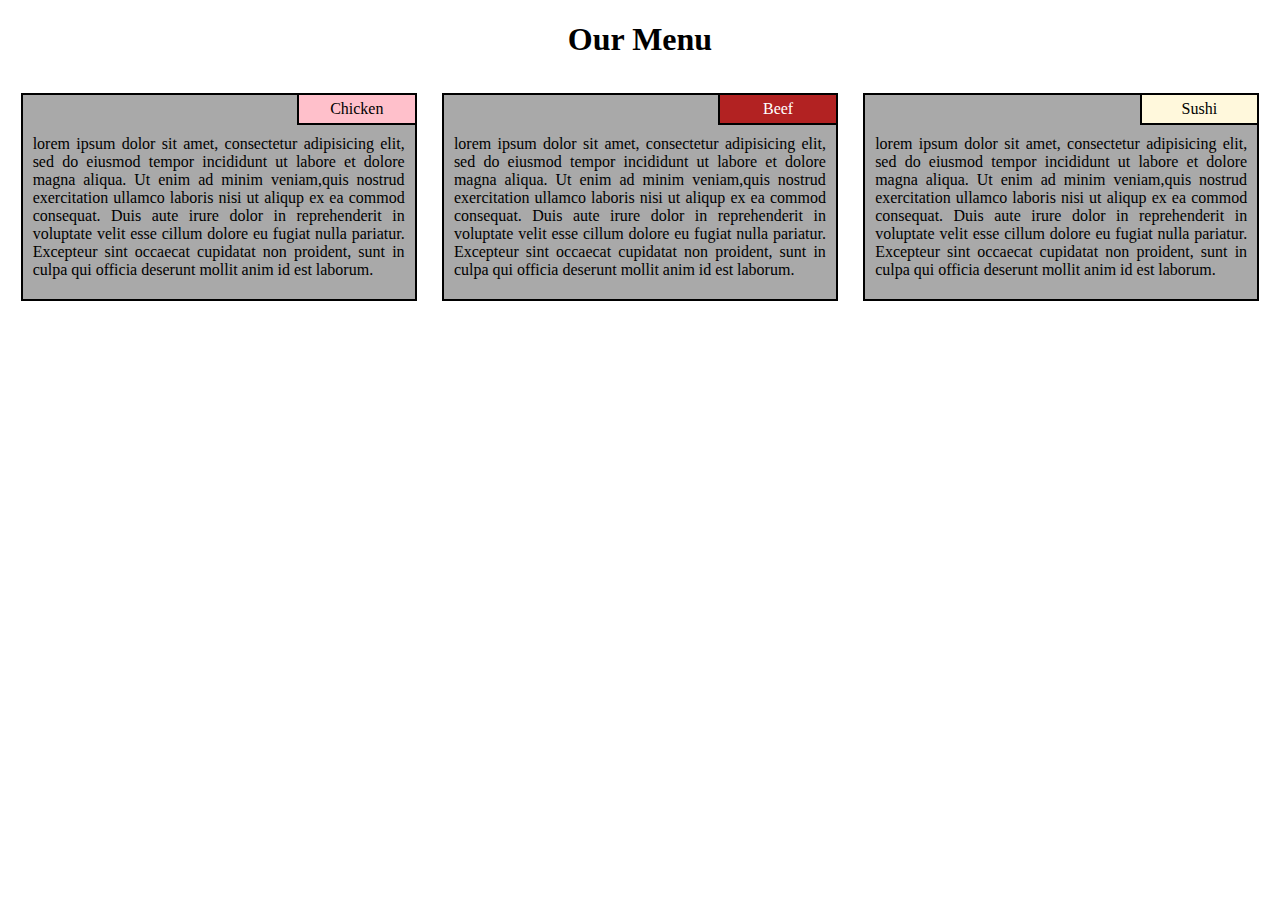
<file: mod2-solution/index.html>
<!DOCTYPE html>
<html lang="en">
<head>
    <meta charset="UTF-8">
    <link rel="stylesheet" href="css/styles.css">
    <title>menu</title>
</head>
<body>
    <h1>Our Menu</h1>
    <div class="col-lg-4 col-md-6 col-sm-12">
        <div class="subTitle s1">Chicken</div>
        <p>lorem ipsum dolor sit amet, consectetur adipisicing elit, sed do eiusmod tempor incididunt ut labore et dolore magna aliqua. Ut enim ad minim veniam,quis nostrud exercitation ullamco laboris nisi ut aliqup ex ea commod consequat. Duis aute irure dolor in reprehenderit in voluptate velit esse cillum dolore eu fugiat nulla pariatur. Excepteur sint occaecat cupidatat non proident, sunt in culpa qui officia deserunt mollit anim id est laborum.</p>
    </div>
    <div class="col-lg-4 col-md-6 col-sm-12">
        <div class="subTitle s2">Beef</div>
        <p>lorem ipsum dolor sit amet, consectetur adipisicing elit, sed do eiusmod tempor incididunt ut labore et dolore magna aliqua. Ut enim ad minim veniam,quis nostrud exercitation ullamco laboris nisi ut aliqup ex ea commod consequat. Duis aute irure dolor in reprehenderit in voluptate velit esse cillum dolore eu fugiat nulla pariatur. Excepteur sint occaecat cupidatat non proident, sunt in culpa qui officia deserunt mollit anim id est laborum.</p>
    </div>
    <div class="col-lg-4 col-md-6 col-sm-12 full">
        <div class="subTitle s3">Sushi</div>
        <p>lorem ipsum dolor sit amet,  consectetur adipisicing elit, sed do eiusmod tempor incididunt ut labore et dolore magna aliqua. Ut enim ad minim veniam,quis nostrud exercitation ullamco laboris nisi ut aliqup ex ea commod consequat. Duis aute irure dolor in reprehenderit in voluptate velit esse cillum dolore eu fugiat nulla pariatur. Excepteur sint occaecat cupidatat non proident, sunt in culpa qui officia deserunt mollit anim id est laborum.</p>
    </div>
</body>
</html>
</file>
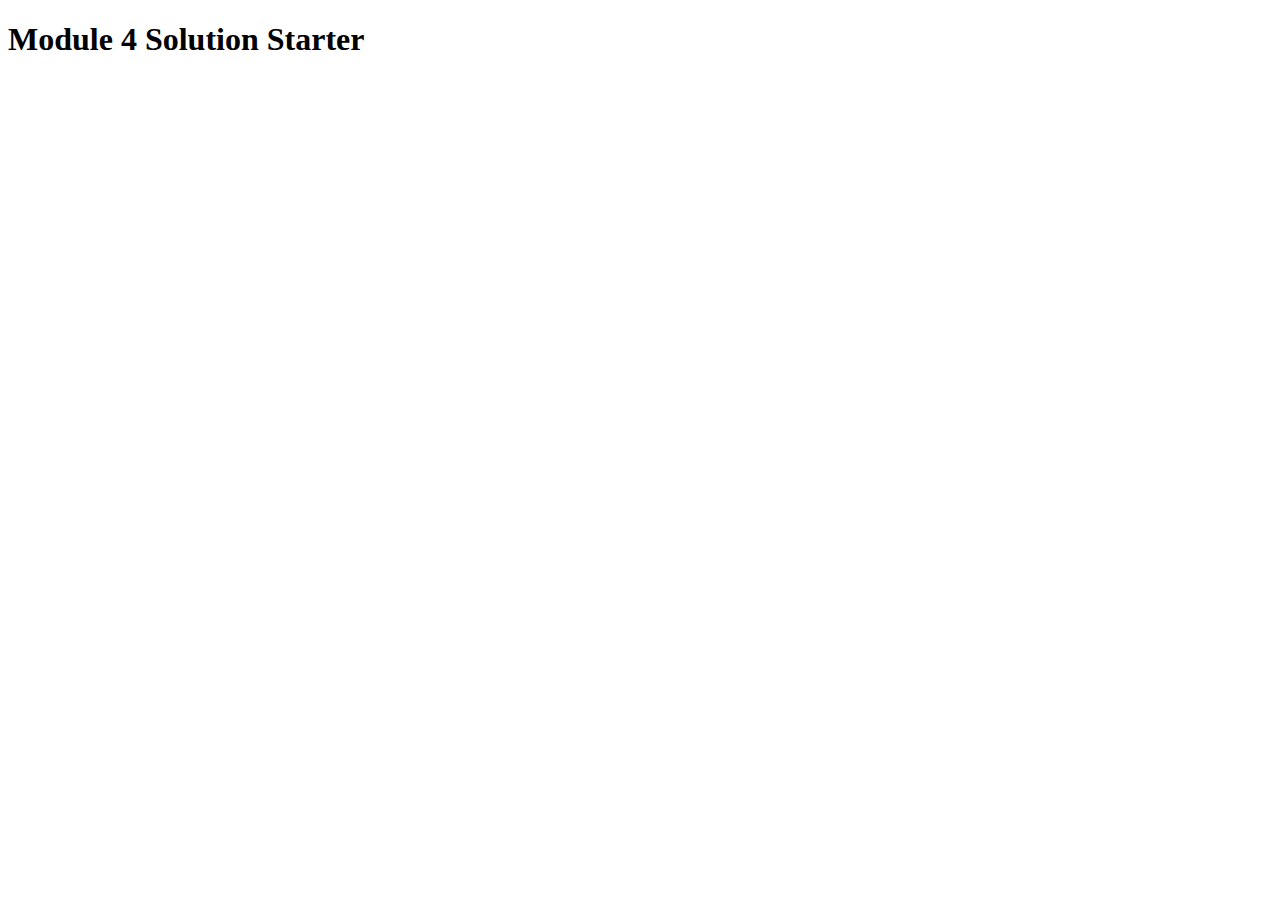
<file: mod4-solution/index.html>
<!DOCTYPE html>
<html>
<head>
  <meta charset="utf-8">
  <title>Module 4 Solution Starter</title>
  <script src="SpeakHello.js"></script>
  <script src="SpeakGoodBye.js"></script>
  <script src="script.js"></script>
</head>
<body>
  <h1>Module 4 Solution Starter</h1>
</body>
</html>
</file>
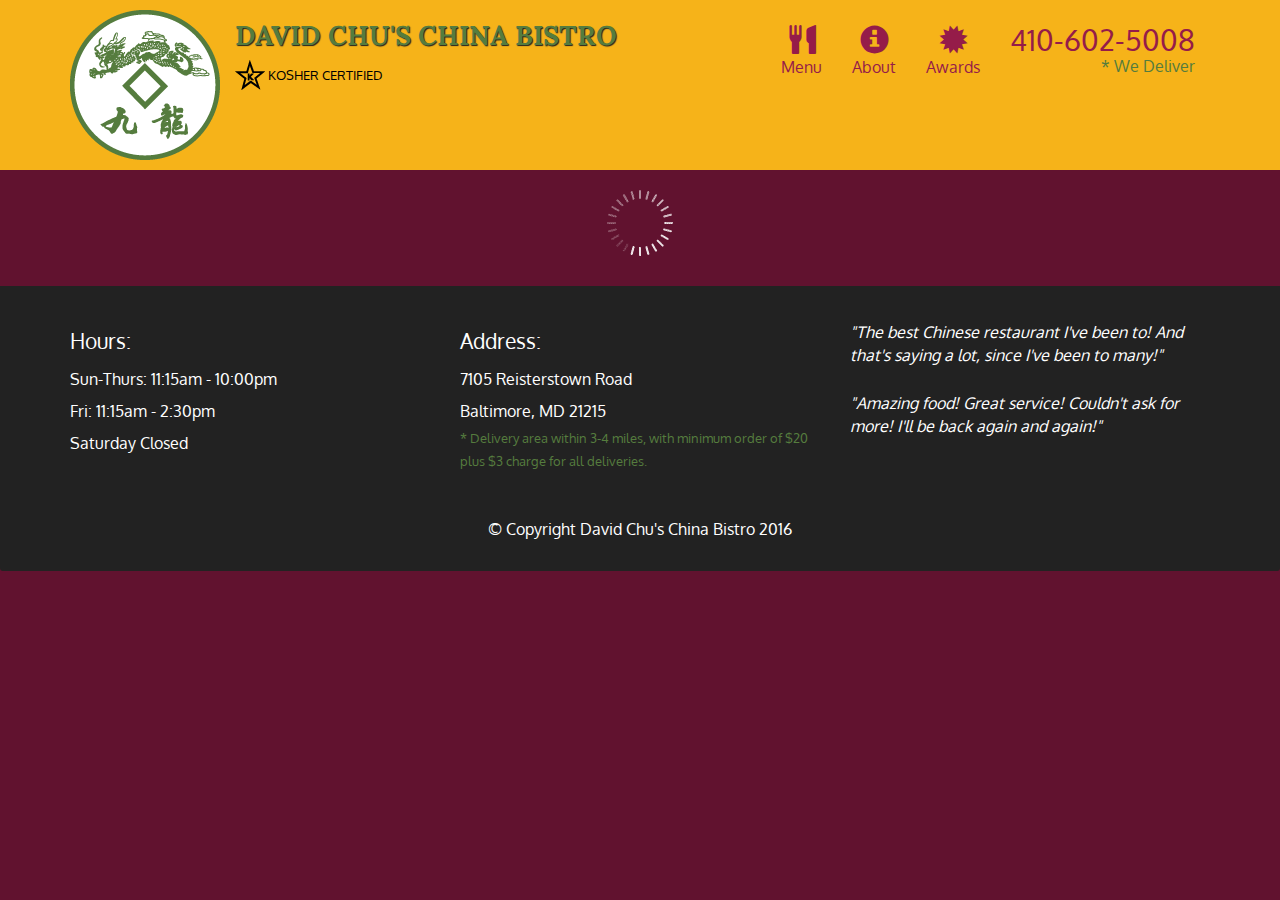
<file: mod5-solution/index.html>
<!doctype html>
<html lang="en">
  <head>
    <meta charset="utf-8">
    <meta http-equiv="X-UA-Compatible" content="IE=edge">
    <meta name="viewport" content="width=device-width, initial-scale=1">
    <title>David Chu's China Bistro</title>
    <link rel="stylesheet" href="css/bootstrap.min.css">
    <link rel="stylesheet" href="css/styles.css">
    <link href='https://fonts.googleapis.com/css?family=Oxygen:400,300,700' rel='stylesheet' type='text/css'>
    <link href='https://fonts.googleapis.com/css?family=Lora' rel='stylesheet' type='text/css'>
  </head>
<body>
  <header>
    <nav id="header-nav" class="navbar navbar-default">
      <div class="container">
        <div class="navbar-header">
          <a href="index.html" class="pull-left visible-md visible-lg">
            <div id="logo-img" alt="Logo image"></div>
          </a>

          <div class="navbar-brand">
            <a href="index.html"><h1>David Chu's China Bistro</h1></a>
            <p>
              <img src="images/star-k-logo.png" alt="Kosher certification">
              <span>Kosher Certified</span>
            </p>
          </div>

          <button id="navbarToggle" type="button" class="navbar-toggle collapsed" data-toggle="collapse" data-target="#collapsable-nav" aria-expanded="false">
            <span class="sr-only">Toggle navigation</span>
            <span class="icon-bar"></span>
            <span class="icon-bar"></span>
            <span class="icon-bar"></span>
          </button>
        </div>
        
        <div id="collapsable-nav" class="collapse navbar-collapse">
           <ul id="nav-list" class="nav navbar-nav navbar-right">
            <li id="navHomeButton" class="visible-xs active">
              <a href="index.html">
                <span class="glyphicon glyphicon-home"></span> Home</a>
            </li>
            <li id="navMenuButton">
              <a href="#" onclick="$dc.loadMenuCategories();">
                <span class="glyphicon glyphicon-cutlery"></span><br class="hidden-xs"> Menu</a>
            </li>
            <li>
              <a href="#">
                <span class="glyphicon glyphicon-info-sign"></span><br class="hidden-xs"> About</a>
            </li>
            <li>
              <a href="#">
                <span class="glyphicon glyphicon-certificate"></span><br class="hidden-xs"> Awards</a>
            </li>
            <li id="phone" class="hidden-xs">
              <a href="tel:410-602-5008">
                <span>410-602-5008</span></a><div>* We Deliver</div>
            </li>
          </ul><!-- #nav-list -->
        </div><!-- .collapse .navbar-collapse -->
      </div><!-- .container -->
    </nav><!-- #header-nav -->
  </header>

  <div id="call-btn" class="visible-xs">
    <a class="btn" href="tel:410-602-5008">
    <span class="glyphicon glyphicon-earphone"></span>
    410-602-5008
    </a>
  </div>
  <div id="xs-deliver" class="text-center visible-xs">* We Deliver</div>

  <div id="main-content" class="container"></div>

  <footer class="panel-footer">
    <div class="container">
      <div class="row">
        <section id="hours" class="col-sm-4">
          <span>Hours:</span><br>
          Sun-Thurs: 11:15am - 10:00pm<br>
          Fri: 11:15am - 2:30pm<br>
          Saturday Closed
          <hr class="visible-xs">
        </section>
        <section id="address" class="col-sm-4">
          <span>Address:</span><br>
          7105 Reisterstown Road<br>
          Baltimore, MD 21215
          <p>* Delivery area within 3-4 miles, with minimum order of $20 plus $3 charge for all deliveries.</p>
          <hr class="visible-xs">
        </section>
        <section id="testimonials" class="col-sm-4">
          <p>"The best Chinese restaurant I've been to! And that's saying a lot, since I've been to many!"</p>
          <p>"Amazing food! Great service! Couldn't ask for more! I'll be back again and again!"</p>
        </section>
      </div>
      <div class="text-center">&copy; Copyright David Chu's China Bistro 2016</div>
    </div>
  </footer>

  <!-- jQuery (Bootstrap JS plugins depend on it) -->
  <script src="js/jquery-2.1.4.min.js"></script>
  <script src="js/bootstrap.min.js"></script>
  <script src="js/ajax-utils.js"></script>
  <script src="js/script.js"></script>
</body>
</html>
</file>
<file: mod2-solution/css/styles.css>
h1{
    text-align: center;
}
*{
    box-sizing: border-box;
}
.subTitle{
    width: 30%;
    height: 30px;
    text-align: center;
    position: relative;
    left: 70%;
    padding: 5px;
}
.s1{
    background-color: #FFC0CB;
    border-left: 2px solid black;
    border-bottom:2px solid black;
}
.s2{
    background-color: #B22222;
    color:white;
    border-left: 2px solid black;
    border-bottom:2px solid black;
}
.s3{
    background-color: #FFF8DC;
    border-left: 2px solid black;
    border-bottom:2px solid black;
}
p{
    margin: 10px;
    text-align: justify;
}
/* --------large----------- */
@media (min-width: 992px) {
    .col-lg-4{
        float: left;
        border: 2px solid black;
        width: 31.33%;
        background-color:#A9A9A9;
        margin: 1%;
        padding-bottom: 10px;
        overflow: hidden;
    }
}
/* --------middle----------- */
@media (max-width: 991px) and (min-width: 768px){
    .col-md-6{
        float: left;
        border: 2px solid black;
        width: 48%;
        background-color: #A9A9A9;
        margin: 1%;
    }
    .full{
        width: 98%;
    }
}
/* --------small----------- */
@media (max-width: 767px) {
    .col-sm-12{
        float: left;
        border: 2px solid black;
        width: 98%;
        background-color: #A9A9A9;
        margin: 1%;
    }
}
</file>
<file: mod5-solution/css/styles.css>
body {
  font-size: 16px;
  color: #fff;
  background-color: #61122f;
  font-family: 'Oxygen', sans-serif;
}

/** HEADER **/
#header-nav {
  background-color: #f6b319;
  border-radius: 0;
  border: 0;
}

#logo-img {
  background: url('../images/restaurant-logo_large.png') no-repeat;
  width: 150px;
  height: 150px;
  margin: 10px 15px 10px 0;
}

.navbar-brand {
  padding-top: 25px;
}
.navbar-brand h1 { /* Restaurant name */
  font-family: 'Lora', serif;
  color: #557c3e;
  font-size: 1.5em;
  text-transform: uppercase;
  font-weight: bold;
  text-shadow: 1px 1px 1px #222;
  margin-top: 0;
  margin-bottom: 0;
  line-height: .75;
}
.navbar-brand a:hover, .navbar-brand a:focus {
  text-decoration: none;
}
.navbar-brand p { /* Kosher cert */
  color: #000;
  text-transform: uppercase;
  font-size: .7em;
  margin-top: 15px;
}
.navbar-brand p span { /* Star-K */
  vertical-align: middle;
}

#nav-list {
  margin-top: 10px;
}
#nav-list a {
  color: #951C49;
  text-align: center;
}
#nav-list a:hover {
  background: #E7E7E7;
}
#nav-list a span {
  font-size: 1.8em;
}

#phone {
  margin-top: 5px;
}
#phone a { /* Phone number */
  text-align: right;
  padding-bottom: 0;
}
#phone div { /* We Deliver */
  color: #557c3e;
  text-align: right;
  padding-right: 15px;
}

.navbar-header button.navbar-toggle, .navbar-header .icon-bar {
  border: 1px solid #61122f;
}
.navbar-header button.navbar-toggle {
  clear: both;
  margin-top: -30px;
}
/* END HEADER */

/* FOOTER */
.panel-footer {
  margin-top: 30px;
  padding-top: 35px;
  padding-bottom: 30px;
  background-color: #222;
  border-top: 0;
}
.panel-footer div.row {
  margin-bottom: 35px;
}
#hours, #address {
  line-height: 2;
}
#hours > span, #address > span {
  font-size: 1.3em;
}
#address p {
  color: #557c3e;
  font-size: .8em;
  line-height: 1.8;
}
#testimonials {
  font-style: italic;
}
#testimonials p:nth-child(2) {
  margin-top: 25px;
}
/* END FOOTER */



/* HOME PAGE */
.container .jumbotron {
  box-shadow: 0 0 50px #3F0C1F;
  border: 2px solid #3F0C1F;
}

#menu-tile, #specials-tile, #map-tile {
  height: 250px;
  width: 100%;
  margin-bottom: 15px;
  position: relative;
  border: 2px solid #3F0C1F;
  overflow: hidden;
}
#menu-tile:hover, #specials-tile:hover, #map-tile:hover {
  box-shadow: 0 1px 5px 1px #cccccc;
}
#menu-tile {
  background: url('../images/menu-tile.jpg') no-repeat;
  background-position: center;
}
#specials-tile {
  background: url('../images/specials-tile.jpg') no-repeat;
  background-position: center;
}
#menu-tile span, #specials-tile span, #map-tile span {
  position: absolute;
  bottom: 0;
  right: 0;
  width: 100%;
  text-align: center;
  font-size: 1.6em;
  text-transform: uppercase;
  background-color: #000;
  color: #fff;
  opacity: .8;
}
/* END HOME PAGE */

/* MENU CATEGORIES PAGE */
.category-tile { 
  position: relative;
  border: 2px solid #3F0C1F;
  overflow: hidden;
  width: 200px;
  height: 200px;
  margin: 0 auto 15px;
}
.category-tile span {
  position: absolute;
  bottom: 0;
  right: 0;
  width: 100%;
  text-align: center;
  font-size: 1.2em;
  text-transform: uppercase;
  background-color: #000;
  color: #fff;
  opacity: .8;
}
.category-tile:hover {
  box-shadow: 0 1px 5px 1px #cccccc;
}

#menu-categories-title + div {
  margin-bottom: 50px;
}
/* END MENU CATEGORIES PAGE */

/* SINGLE CATEGORY PAGE */
.menu-item-tile {
  margin-bottom: 25px;
}
.menu-item-tile hr {
  width: 80%;
}
.menu-item-tile .menu-item-price {
  font-size: 1.1em;
  text-align: right;
  margin-top: -15px;
  margin-right: -15px;
}
.menu-item-tile .menu-item-price span {
  font-size: .6em;
}
.menu-item-photo {
  position: relative;
  border: 2px solid #3F0C1F; 
  overflow: hidden;
  padding: 0;
  margin-right: -15px;
  margin-left: auto;
  margin-bottom: 20px;
  max-width: 250px;
}
.menu-item-photo div {
  position: absolute;
  bottom: 0;
  right: 0;
  width: 80px;
  background-color: #557c3e;
  text-align: center;
}
.menu-item-description {
  padding-right: 30px;
}
h3.menu-item-title {
  margin: 0 0 10px;
}
.menu-item-details {
  font-size: .9em;
  font-style: italic;
}
/* END SINGLE CATEGORY PAGE */


/********** Large devices only **********/
@media (min-width: 1200px) {
  .container .jumbotron {
    background: url('../images/jumbotron_1200.jpg') no-repeat;
    height: 675px;
  }
}

/********** Medium devices only **********/
@media (min-width: 992px) and (max-width: 1199px) {
  /* Header */
  #logo-img {
    background: url('../images/restaurant-logo_medium.png') no-repeat;
    width: 100px;
    height: 100px;
    margin: 5px 5px 5px 0;
  }
  /* End Header */

  /* Home Page */
  .container .jumbotron {
    background: url('../images/jumbotron_992.jpg') no-repeat;
    height: 558px;
  }
  /* End Home Page */
}

/********** Small devices only **********/
@media (min-width: 768px) and (max-width: 991px) {
  /* Home Page */
  .container .jumbotron {
    background: url('../images/jumbotron_768.jpg') no-repeat;
    height: 432px;
  }
  /* End Home Page */
}

/********** Extra small devices only **********/
@media (max-width: 767px) {
  /* Header */
  .navbar-brand {
    padding-top: 10px;
    height: 80px;
  }
  .navbar-brand h1 { /* Restaurant name */
    padding-top: 10px;
    font-size: 5vw; /* 1vw = 1% of viewport width */
  }
  .navbar-brand p { /* Kosher cert */
    font-size: .6em;
    margin-top: 12px;
  }
  .navbar-brand p img { /* Star-K */
    height: 20px;
  }

  #collapsable-nav a { /* Collapsed nav menu text */
    font-size: 1.2em;
  }
  #collapsable-nav a span { /* Collapsed nav menu glyph */
    font-size: 1em;
    margin-right: 5px;
  }

  #call-btn > a {
    font-size: 1.5em;
    display: block;
    margin: 0 20px;
    padding: 10px;
    border: 2px solid #fff;
    background-color: #f6b319;
    color: #951c49;
  }
  #xs-deliver {
    margin-top: 5px;
    font-size: .7em;
    letter-spacing: .1em;
    text-transform: uppercase;
  }
  /* End Header */

  /* Footer */
  .panel-footer section {
    margin-bottom: 30px;
    text-align: center;
  }
  .panel-footer section:nth-child(3) {
    margin-bottom: 0; /* margin already exists on the whole row */
  }
  .panel-footer section hr {
    width: 50%;
  }
  /* End Footer */

  /* Home Page */
  .container .jumbotron {
    margin-top: 30px;
    padding: 0;
  }
  #menu-tile, #specials-tile {
    width: 360px;
    margin: 0 auto 15px;
  }

  .menu-item-photo {
    margin-right: auto;
  }
  .menu-item-tile .menu-item-price {
    text-align: center;
  }
  .menu-item-description {
    text-align: center;;
  }
}


/********** Super extra small devices Only :-) (e.g., iPhone 4) **********/
@media (max-width: 479px) {
  /* Header */
  .navbar-brand h1 { /* Restaurant name */
    padding-top: 5px;
    font-size: 6vw;
  }
  /* End Header */
  
  /* Home page */
  #menu-tile, #specials-tile {
    width: 280px;
    margin: 0 auto 15px;
  }

  .col-xxs-12 {
    position: relative;
    min-height: 1px;
    padding-right: 15px;
    padding-left: 15px;
    float: left;
    width: 100%;
  }
}
</file>
